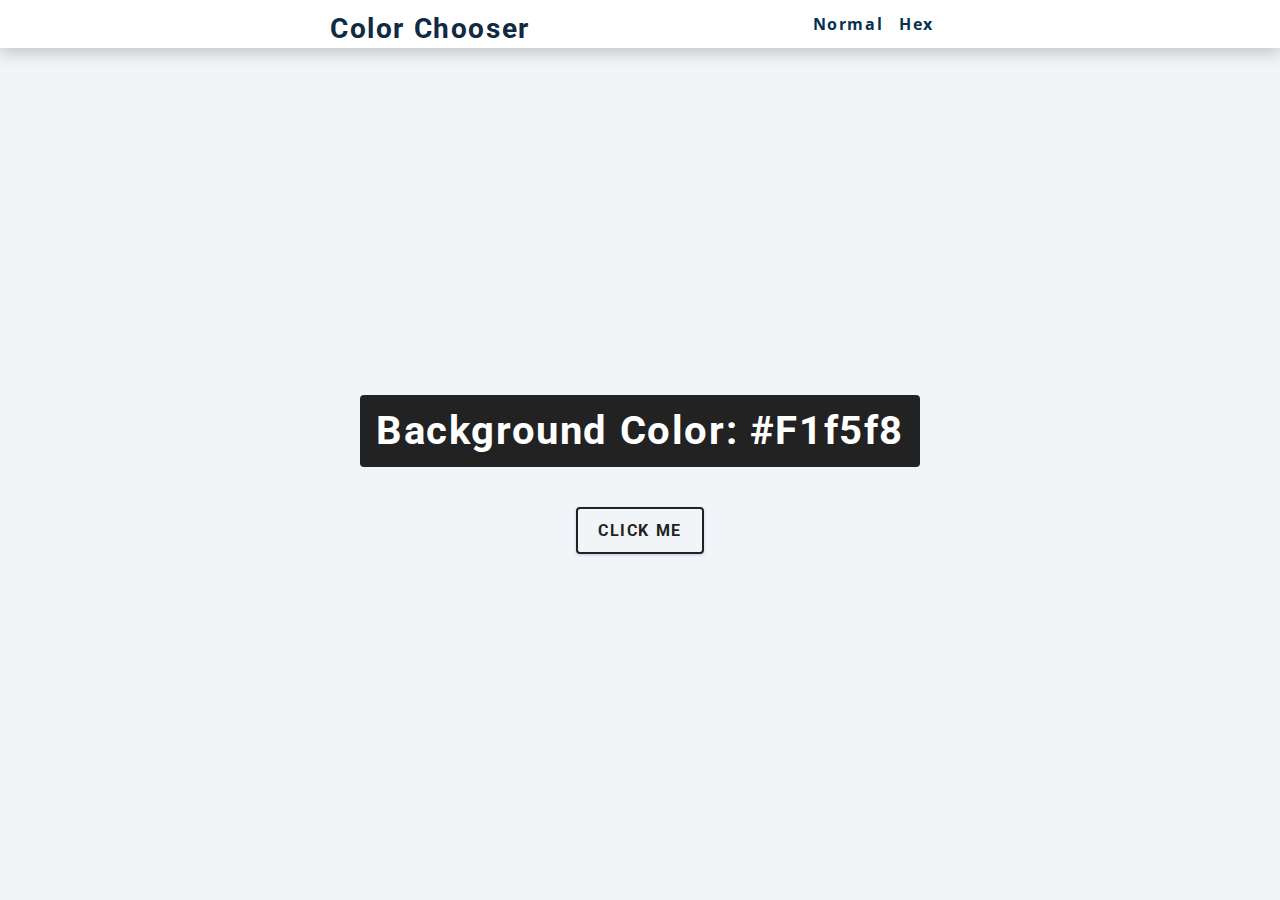
<file: index.html>
<!DOCTYPE html>
<html>
    <head>
    <title>Color chooser</title> 
    <link rel="stylesheet" href="style.css" type="text/css">    
       
    </head>
    <body>
        <div>
            <nav>
                <div class="nav-center">
                    <h3 class="nav-left">Color chooser</h3>
                    <ul class="nav-links">
                        <li><a href="index.html">Normal</a></li>
                        <li><a href="hex.html">Hex</a></li>
                    </ul>
                </div>
            </nav>
            <main>
                <div class="container">
                    <h2>Background color: <span class="name-color">#f1f5f8</span></h2>
                    <button type="button" id="btn" class="btn btn-hero">click me</button>
                </div>
            </main>
            <!-- Javascript -->
            <script src="app.js"></script>
        </div>
    </body>
</html>
</file>
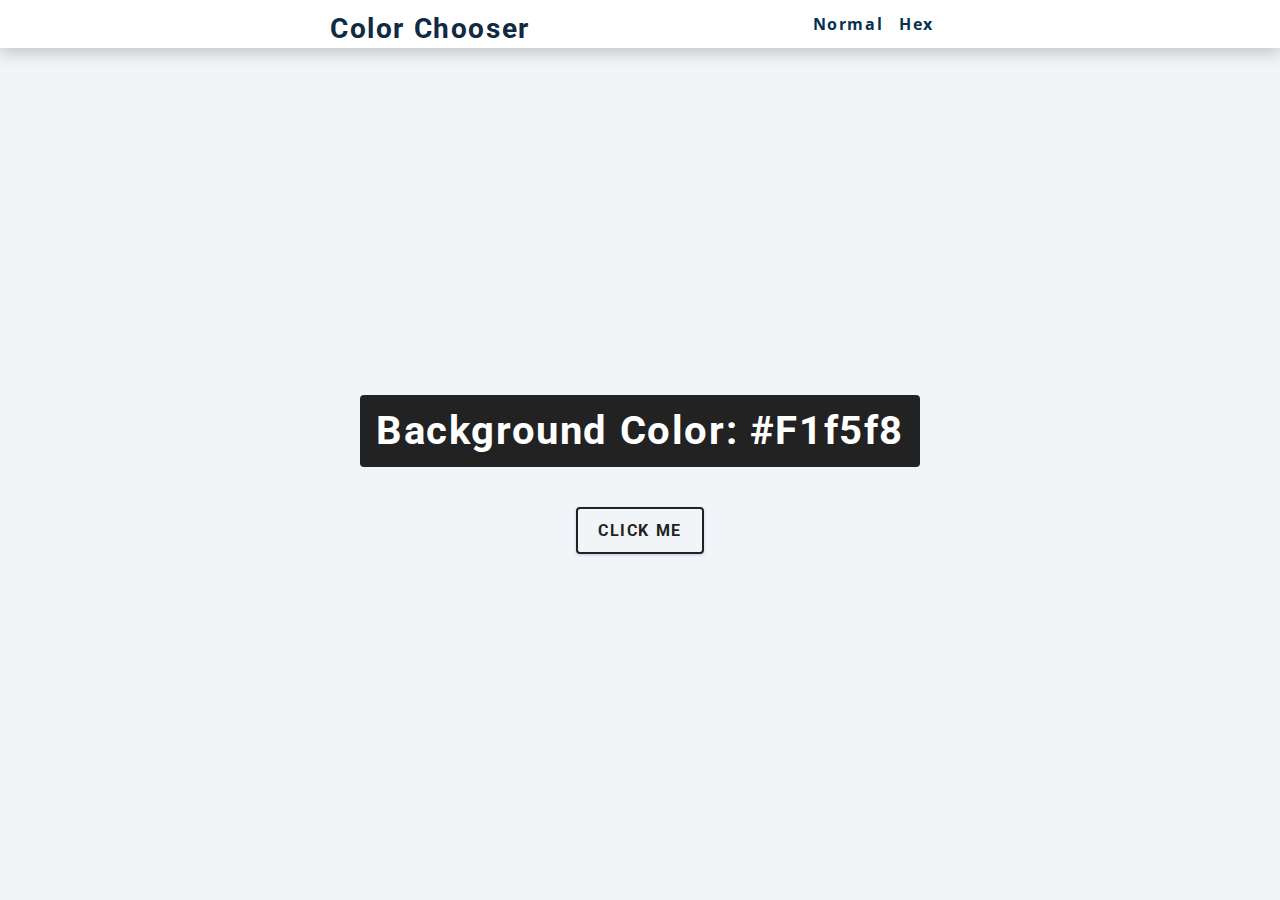
<file: hex.html>
<!DOCTYPE html>
<html>
    <head>
    <title>Color chooser</title> 
    <link rel="stylesheet" href="style.css" type="text/css">    
       
    </head>
    <body>
        <div>
            <nav>
                <div class="nav-center">
                    <h3 class="nav-left">Color chooser</h3>
                    <ul class="nav-links">
                        <li><a href="index.html">Normal</a></li>
                        <li><a href="hex.html">Hex</a></li>
                    </ul>
                </div>
            </nav>
            <main>
                <div class="container">
                    <h2>Background color: <span class="name-color">#f1f5f8</span></h2>
                    <button type="button" id="btn" class="btn btn-hero">click me</button>
                </div>
            </main>
            <!-- Javascript -->
            <script src="hex.js"></script>
        </div>
    </body>
</html>
</file>
<file: style.css>
/*
=============== 
Fonts
===============
*/
@import url("https://fonts.googleapis.com/css?family=Open+Sans|Roboto:400,700&display=swap");

/*
=============== 
Variables
===============
*/

:root {
  /* dark shades of primary color*/
  --clr-primary-1: hsl(205, 86%, 17%);
  --clr-primary-2: hsl(205, 77%, 27%);
  --clr-primary-3: hsl(205, 72%, 37%);
  --clr-primary-4: hsl(205, 63%, 48%);
  /* primary/main color */
  --clr-primary-5: hsl(205, 78%, 60%);
  /* lighter shades of primary color */
  --clr-primary-6: hsl(205, 89%, 70%);
  --clr-primary-7: hsl(205, 90%, 76%);
  --clr-primary-8: hsl(205, 86%, 81%);
  --clr-primary-9: hsl(205, 90%, 88%);
  --clr-primary-10: hsl(205, 100%, 96%);
  /* darkest grey - used for headings */
  --clr-grey-1: hsl(209, 61%, 16%);
  --clr-grey-2: hsl(211, 39%, 23%);
  --clr-grey-3: hsl(209, 34%, 30%);
  --clr-grey-4: hsl(209, 28%, 39%);
  /* grey used for paragraphs */
  --clr-grey-5: hsl(210, 22%, 49%);
  --clr-grey-6: hsl(209, 23%, 60%);
  --clr-grey-7: hsl(211, 27%, 70%);
  --clr-grey-8: hsl(210, 31%, 80%);
  --clr-grey-9: hsl(212, 33%, 89%);
  --clr-grey-10: hsl(210, 36%, 96%);
  --clr-white: #fff;
  --clr-red-dark: hsl(360, 67%, 44%);
  --clr-red-light: hsl(360, 71%, 66%);
  --clr-green-dark: hsl(125, 67%, 44%);
  --clr-green-light: hsl(125, 71%, 66%);
  --clr-black: #222;
  --ff-primary: "Roboto", sans-serif;
  --ff-secondary: "Open Sans", sans-serif;
  --transition: all 0.3s linear;
  --spacing: 0.1rem;
  --radius: 0.25rem;
  --light-shadow: 0 5px 15px rgba(0, 0, 0, 0.1);
  --dark-shadow: 0 5px 15px rgba(0, 0, 0, 0.2);
  --max-width: 1170px;
  --fixed-width: 620px;
}
/*
=============== 
Global Styles
===============
*/

*,
::after,
::before {
  margin: 0;
  padding: 0;
  box-sizing: border-box;
}
body {
  font-family: var(--ff-secondary);
  background: var(--clr-grey-10);
  color: var(--clr-grey-1);
  line-height: 1.5;
  font-size: 0.875rem;
}
ul {
  list-style-type: none;
}
a {
  text-decoration: none;
}
h1,
h2,
h3,
h4 {
  letter-spacing: var(--spacing);
  text-transform: capitalize;
  line-height: 1.25;
  margin-bottom: 0.75rem;
  font-family: var(--ff-primary);
}
h1 {
  font-size: 3rem;
}
h2 {
  font-size: 2rem;
}
h3 {
  font-size: 1.25rem;
  padding-top: 1px;
}
h4 {
  font-size: 0.875rem;
}
p {
  margin-bottom: 1.25rem;
  color: var(--clr-grey-5);
}
@media screen and (min-width: 800px) {
  h1 {
    font-size: 4rem;
  }
  h2 {
    font-size: 2.5rem;
  }
  h3 {
    font-size: 1.75rem;
    padding-top: 10px;
    padding-left: 0px;
  }
  h4 {
    font-size: 1rem;
  }
  body {
    font-size: 1rem;
  }
  h1,
  h2,
  h3,
  h4 {
    line-height: 1;
  }
}
/*  global classes */

/* section */
.section {
  padding: 5rem 0;
}

.section-center {
  width: 90vw;
  margin: 0 auto;
  max-width: 1170px;
}
@media screen and (min-width: 992px) {
  .section-center {
    width: 95vw;
  }
}
main {
  min-height: 100vh;
  display: grid;
  place-items: center;
}

/*
=============== 
Nav
===============
*/
nav {
  background: var(--clr-white);
  height: 3rem;
  display: grid;
  align-items: center;
  box-shadow: var(--dark-shadow);
}
.nav-center {
  width: 90vw;
  max-width: var(--fixed-width);
  margin: 0 auto;
  display: flex;
  align-items: center;
  justify-content: space-between;
}
.nav-center h4 {
  margin-bottom: 0;
  color: var(--clr-primary-5);
}
.nav-links {
  display: flex;
}
nav a {
  text-transform: capitalize;
  font-weight: 700;
  font-size: 1rem;
  color: var(--clr-primary-1);
  letter-spacing: var(--spacing);
  margin-right: 1rem;
}
nav a:hover {
  color: var(--clr-primary-5);
}
/*
=============== 
Container
===============
*/
main {
  min-height: calc(100vh - 3rem);
  display: grid;
  place-items: center;
}
.container {
  text-align: center;
}
.container h2 {
  background: var(--clr-black);
  color: var(--clr-white);
  padding: 1rem;
  border-radius: var(--radius);
  margin-bottom: 2.5rem;
}
.color {
  color: var(--clr-primary-5);
}
.btn-hero {
  font-family: var(--ff-primary);
  text-transform: uppercase;
  background: transparent;
  color: var(--clr-black);
  letter-spacing: var(--spacing);
  display: inline-block;
  font-weight: 700;
  transition: var(--transition);
  border: 2px solid var(--clr-black);
  cursor: pointer;
  box-shadow: 0 1px 3px rgba(67, 8, 204, 0.2);
  border-radius: var(--radius);
  font-size: 1rem;
  padding: 0.75rem 1.25rem;
}
.btn-hero:hover {
  color: var(--clr-white);
  background: var(--clr-black);
}

.nav-left {
  width: 90vw;
  max-width: var(--fixed-width);
  margin: 0 auto;
  display: flex;
  align-items: center;
  justify-content: space-between;
}
</file>
